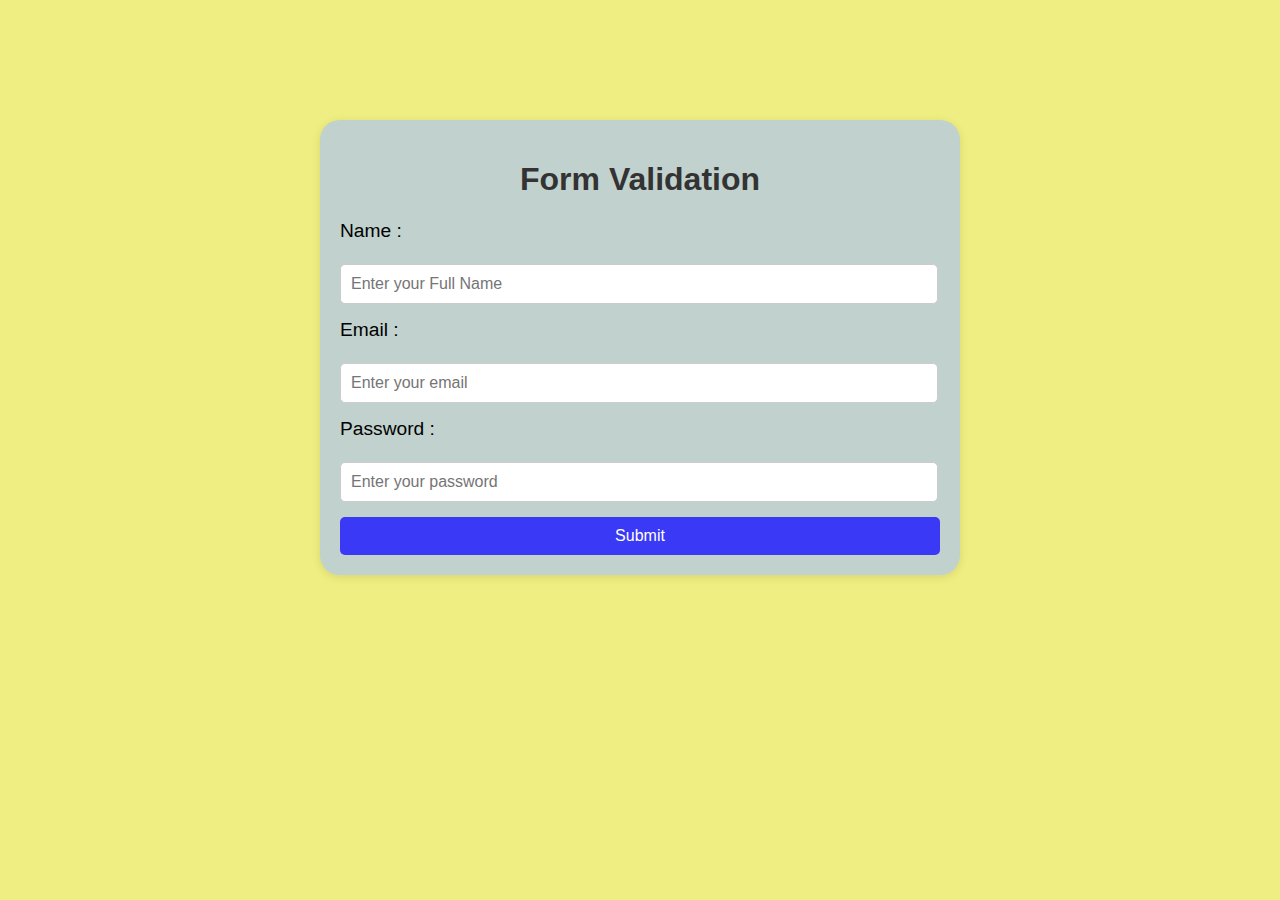
<file: index.html>
<!DOCTYPE html>
<html lang="en">
<head>
    <meta charset="UTF-8">
    <meta name="viewport" content="width=device-width, initial-scale=1.0">
    <title>Document</title>
    <link rel="stylesheet" href="./style.css">
    <link rel="stylesheet" href="./submit.html">
</head>
<body>
    <script src="./app.js"></script>
    <div class="container">
        <h1>Form Validation</h1>
        <form onsubmit="formValid()" id="form" action="submit.html">
            <div class="form-control">
                <label for="username">Name : </label><br><br>
                <input class="inp" type="text" id="name" placeholder="Enter your Full Name" >
                
            </div>
            <div class="form-control">
                <label for="email">Email : </label><br><br>
                <input pattern="[^ @]*@[^ @]*" type="email" class="inp" id="email" placeholder="Enter your email" >
                
            </div>
            <div class="form-control">
                <label for="password">Password : </label><br><br>
                <input pattern="^\S{6,}$" type="password" class="inp" id="password" placeholder="Enter your password" >
                
            </div>
            <button value="Submit" type="submit">Submit</button>

        </form>
    </div>
    
</body>
</html>
</file>
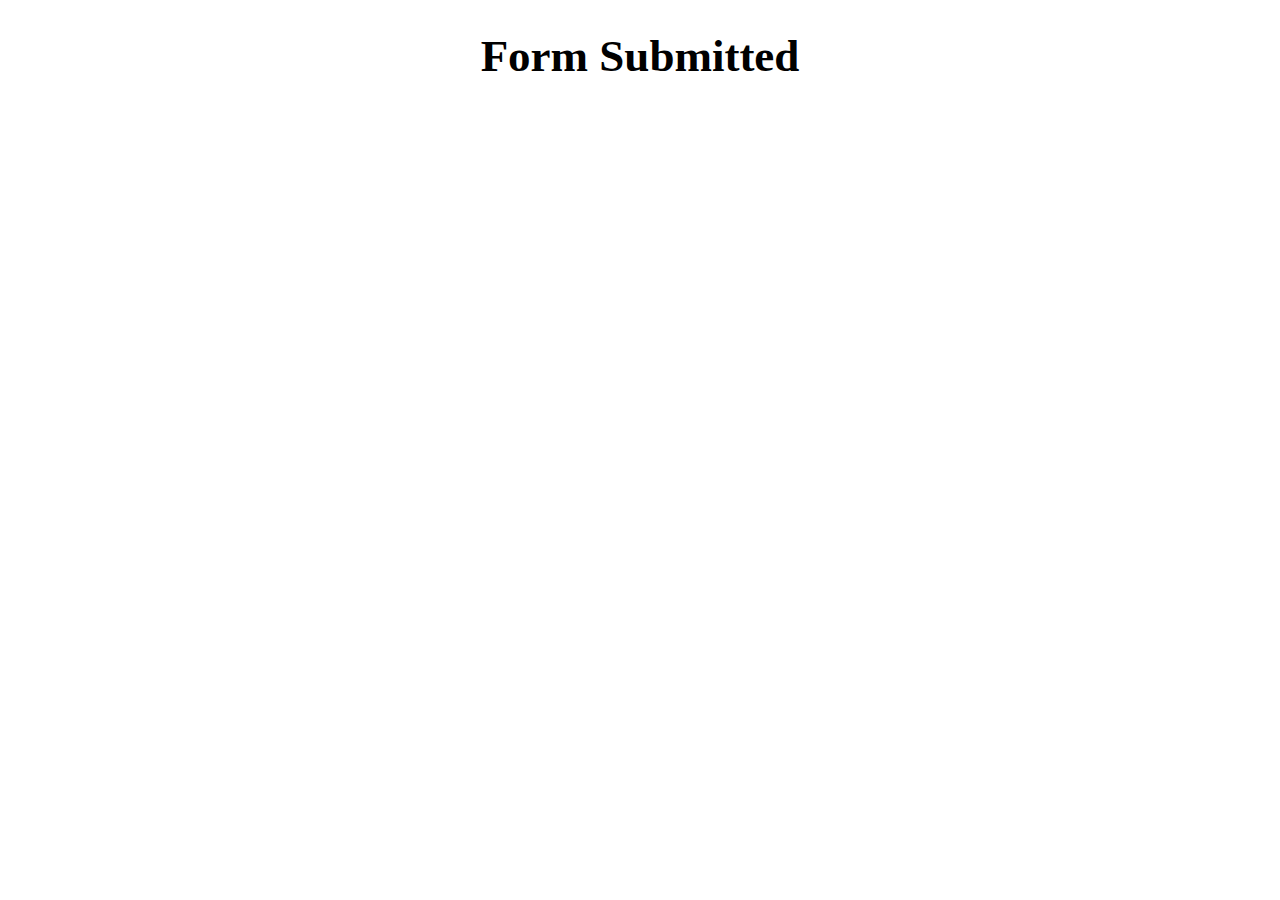
<file: submit.html>
<!DOCTYPE html>
<html lang="en">
<head>
    <meta charset="UTF-8">
    <meta name="viewport" content="width=device-width, initial-scale=1.0">
    <title>Document</title>
    <style>
        h1{
            font-size: 45px;
            text-align: center;
            align-items: center;
            justify-items: center;
        }
    </style>
</head>
<body>
    <h1 id="submitted">Form Submitted</h1>
    <script> alert("Form Are Submitted")</script>
</body>
</html>
</file>
<file: style.css>
body{
    font-family: Arial, sans-serif;
    background-color: rgb(238, 238, 130);
    margin: 0;
    padding: 20px;
}
.container {
    max-width: 600px;
    margin: auto;
    margin-top: 100px;
    background: rgb(193, 209, 205);
    padding: 20px;
    border-radius: 20px;
    box-shadow: 0 2px 10px rgba(0,0,0,0.1);
    justify-content: center;
    align-content: center;
}
h1 {

    color: #333;
    text-align: center;
}
.form-control{
    margin-bottom: 15px;
    font-size: larger;;
}

button {
    background-color: rgb(57, 57, 246);
    color: white;
    border: none;
    padding: 10px 15px;
    border-radius: 5px;
    cursor: pointer;
    font-size: 16px;
    width: 100%;
}

.inp{
    width: 96%;
    padding: 10px;
    border: 1px solid #ccc;
    border-radius: 5px;
    font-size: 16px;
}
</file>
